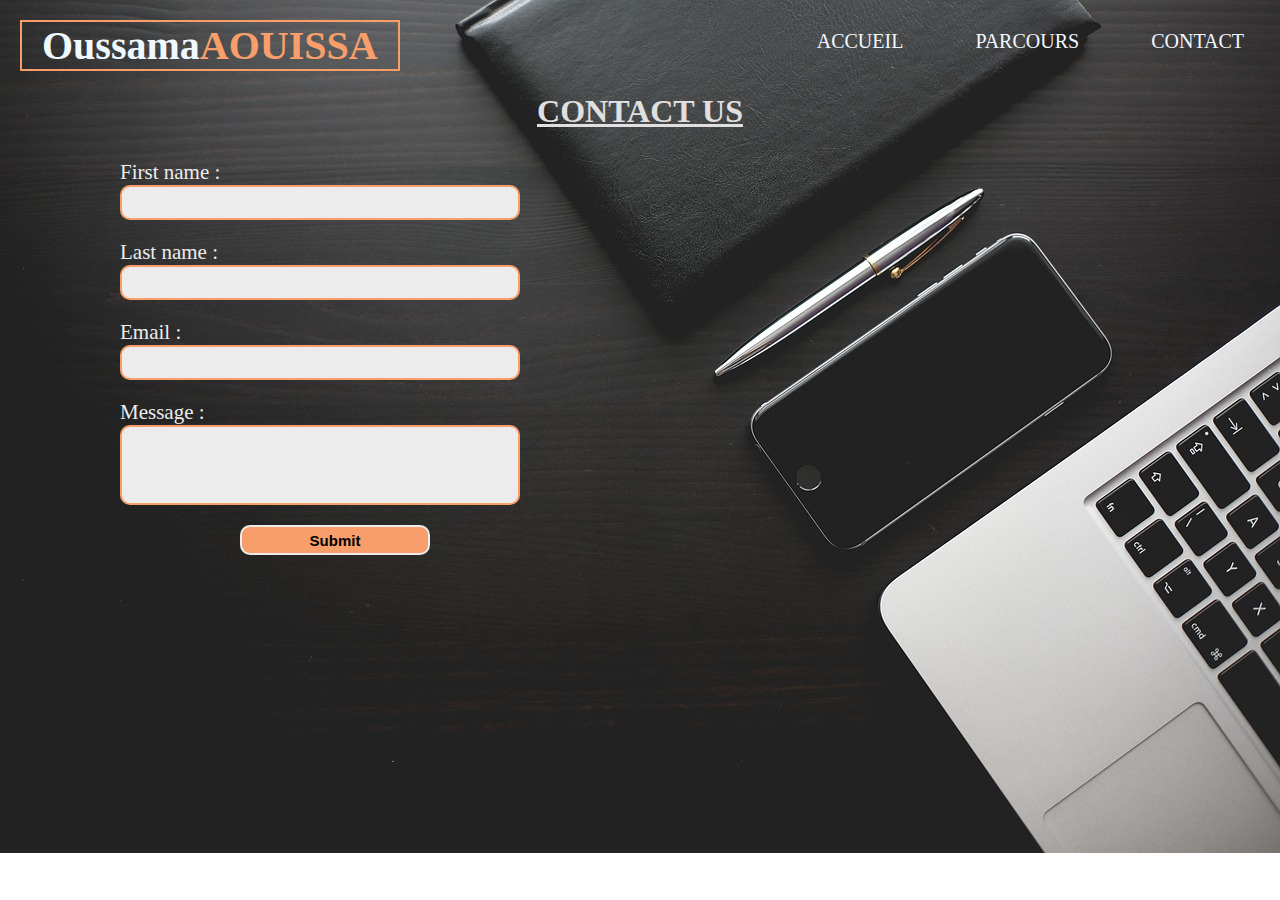
<file: apdm.html>
<!DOCTYPE html>
<html>
<head>
    <meta charset="UTF-8">
    <meta name="viewport" content="width=device-width, initial-scale=1.0">
    <title>Oussama Aouissa</title>
    <link rel="stylesheet" href="apdm.css">
    <link rel="icon" href="bussiness-man.png">
    <Script src="apdm.js"></Script>
</head>
<body>
    <header>
        <div id="prc">
            <div class="ln">
                <h1>Oussama<span>AOUISSA</span></h1>
            </div>
            <ul>
                <div class="nv">
                <li class="lm">
                    <a href="index.html">Accueil</a>
                </li>
                <li class="lm">
                    <a href="prj1.html">Parcours</a>
                </li>
                <li class="lm">
                    <a href="apdm.html">Contact</a>
                </li>
                </div>
                <img class="nv1" onclick="myFunction()" src="brg.png" alt="brg">
            </ul>
            <div id="nv3" class="nv3">
                <ul>
                    <a href="file:///c%3A/Users/Youcode/Desktop/prj2/new%20projet/prj.html">Accueil</a>

                    <a href="file:///c%3A/Users/pc/Desktop/new%20projet%202/prj.html">Parcours</a>

                    <a href="file:///c%3A/Users/Youcode/Desktop/prj2/new%20projet%201/apdm.html">Contact</a>
                </ul>
                </div>
            <div class="ss2">
                <h1>CONTACT US</h1>
            <div id="ss">
                <form class="cc">
                    <label for="fname">First name  :</label><br>
                    <input class="sq" type="text" id="fname" name="fname"><br>
                    <label for="lname">Last name  :</label><br>
                    <input class="sq" type="text" id="lname" name="lname"><br>
                    <label for="eml">Email :</label><br>
                    <input class="sq" type="text" id="eml" name="eml"><br>
                    <label for="msg">Message  :</label><br>
                    <input class="sq" type="text" id="msg" name="msg" style="height: 80px;"> <br>
                    <input class="sd" type="submit" >
                </form>
            </div>
            </div>
        </div>
    </header>
    
</body>
</html>
</file>
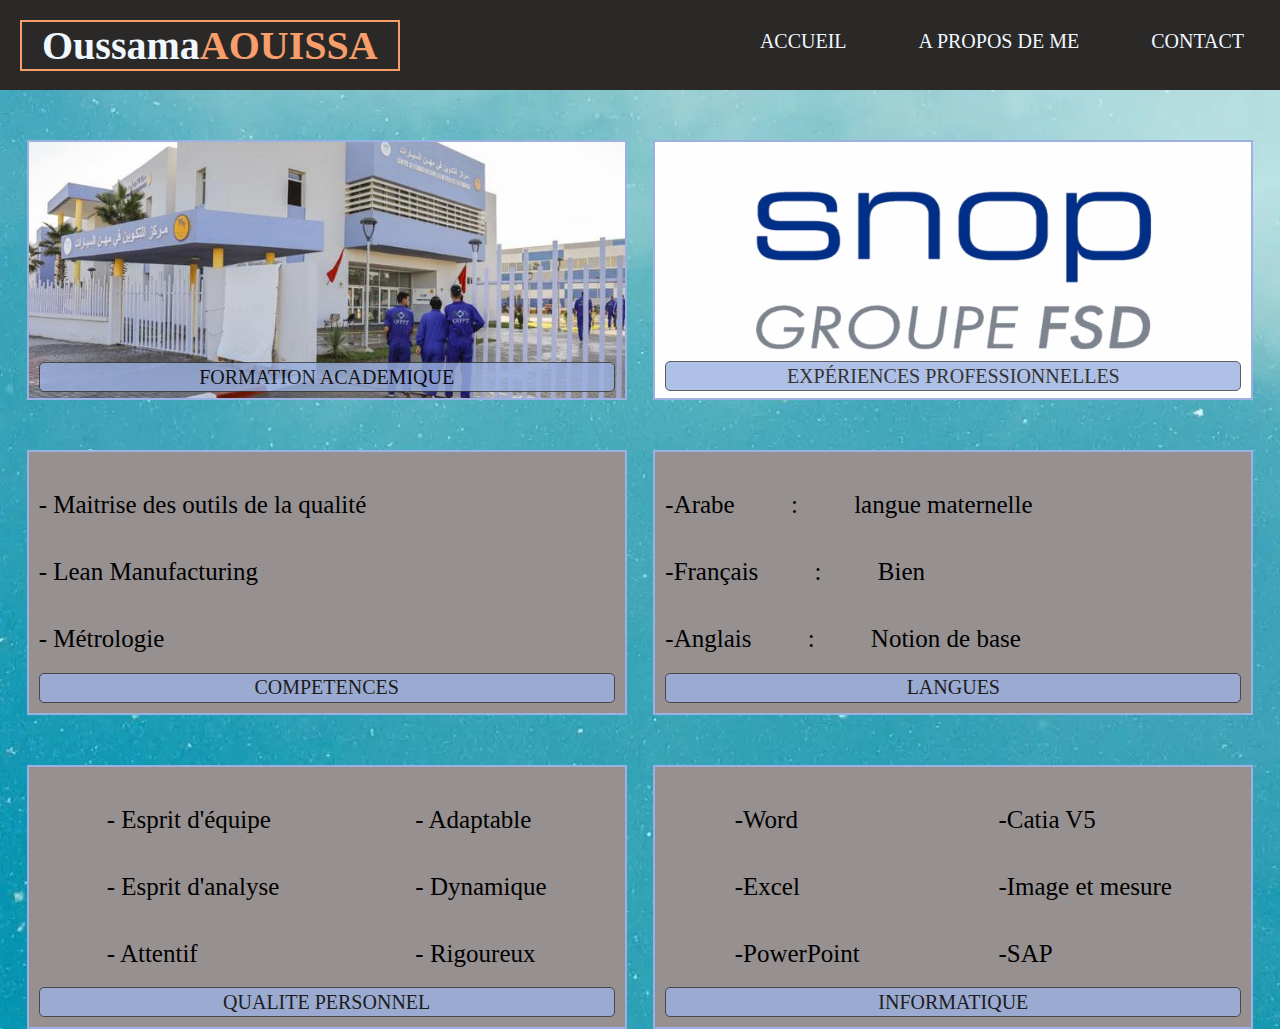
<file: prj1.html>
<!DOCTYPE html>
<html lang="en">
<head>
    <meta charset="UTF-8">
    <meta name="viewport" content="width=device-width, initial-scale=1.0">
    <title>Oussama Aouissa</title>
    <link rel="stylesheet" href="prj1.css">
    <link rel="icon" href="bussiness-man.png">
    <script src="prj.js"></script>
</head>
<body >
    <header>
        <div class="ln">
            <h1>Oussama<span>AOUISSA</span></h1>
        </div>
        <ul>
            <li class="lm">
                <a href="index.html">Accueil</a>
            </li>
            <li class="lm">
                <a href="prj1.html">A propos de me</a>
            </li>
            <li class="lm">
                <a href="apdm.html">Contact</a>
            </li>
        </ul>
    </header>
    <main>
        <section id="mdl" class="mdl">
                <div id="modl" class="modl">
                    <div>
                        <h1>FORMATION ACADEMIQUE</h1>
                        <p class="cl1">- Depuis 10/07/2023 : Formation au Dévelopement Web-sites web professionnels</p>
                        <p class="cl2">Youcode, YOUSSOUFIA</p>
                        <p class="cl3">dévelepement des sites web avec html et css et javaSript</p>
                        <p class="cl1">- 2020-2022 : Technicien spécialisé en Qualité et Production</p>
                        <P class="cl2">CFMA, Kénitra</P>
                        <p class="cl3">Management de la Qualité</p>
                        <p class="cl3">Les outils de Qualité et méthode de réslution des problémes</p>
                        <p class="cl3">métrise statistique des procidés</p>
                        <p class="cl3">Métrologie</p>
                        <p class="cl3">Gestion de Production : Gant, Pert, MRPS</p>
                        <p class="cl3">Lean Manufacturing</p>
                        <P class="cl1">- 2019-2020 : Baccalauréat professionnel Génie mécanique option fabrication mécanique</P>
                        <P class="cl2">Kachkat, YOUSSOUFIA</P>
                        <p class="cl3">dessin industriel</p>
                        <p class="cl3">fabrcation sur machine friseuse et tournage</p>
                        <p class="cl3">Programation de machine CNC</p>
                        <p class="cl3">Créer un dossier de fabrication</p>
                        <button id="close" onclick="close1()">Close me</button>
                    </div>
                </div>
        </section>
        <section id="mdl1" class="mdl1">
            <div id="modl1" class="modl1">
                <div>
                    <h1>EXPÉRIENCES PROFESSIONNELLES</h1>
                    <h3 cl class="cl4">- Stage en Qualité Interne</h3>
                    <p class="cl5">Octobre 2022- Février 2023 (04 mois)</p>
                    <p>SNOP-Tanger Site Kénitra</p>
                    <p>• Gestion et Traitement des Non-Conformités</p>
                    <P>• Validation des plans de surveillance et OK démarrage</P>
                    <p>• Création des documents de travail</p>
                    <p>• Réalisation des Audits interne</p>
                    <p>• Animation du QRQC ligne</p>
                    <p>• Validation des interventions</p>
                    <p>• Sécurisation client</p>
                    <h3 class="cl4">- Stage en Métrologie</h3>
                    <P class="cl5">Août - Octobre 2022 (02 mois)</P>
                    <p>SNOP-Tanger Site Kénitra</p>
                    <p>• Vérification et suivi des Moyen de Contrôle</p>
                    <p>• Contrôle Macrographie</p>
                    <p>• Création des Modes Opératoires de Moyen de contrôle</p>
                    <p>• MSA : Analyse des Systèmes de Mesure</p>
                    <h3 class="cl4">- PROJET DE FIN D'ETUDE (Etau de serrage)</h3>
                    <P class="cl5">Février-Avril 2022 (03 mois)</P>
                    <p>CFMA- Kénitra</p>
                    <p>PARTIE THÉORIQUE:</p>
                    <p>• Planification de projet</p>
                    <p>• Dossier de fabrication</p>
                    <p>PARTIE PRATIQUE:</p>
                    <p>• Fabrication sur machine CNC</p>
                    <p>• Contrôle Qualité ( les instrument de mesure - machine mesure tridimensionnelle)</p>
                    <button id="close2" onclick="close3()">Close me</button>
                </div>
            </div>
    </section>
        <section id="ds">
            <article>
                <div class="cls">
                    <button id="open" onclick="open1()"> FORMATION ACADEMIQUE </button>
                </div>
            </article>
            <article>
                <div class="cls3">
                    <button id="open3" onclick="open2()"> EXPÉRIENCES PROFESSIONNELLES </button>
                </div>
            </article>
        </section>
        <section id="ds">
            <article>
                <div class="cls1">
                    <p>- Maitrise des outils de la qualité</p>
                    <p>- Lean Manufacturing</p>
                    <P>- Métrologie</P>
                    <button> COMPETENCES </button>
                </div>
            </article>
            <article>
                <div class="cls1">
                    <p><span>-Arabe : </span>langue maternelle</p>
                    <p><span>-Français : </span>Bien</p>
                    <P><span>-Anglais : </span>Notion de base</P>
                    <button> LANGUES </button>
                </div>
            </article>
        </section>
        <section id="ds">
            <article>
                <div class="cls2">
                    <div class="dz">
                        <div>
                            <p>- Esprit d'équipe</p>
                            <P>- Esprit d'analyse</P>
                            <p>- Attentif</p>
                        </div>
                        <div>
                            <p>- Adaptable</p>
                            <P>- Dynamique</P>
                            <p>- Rigoureux</p> 
                        </div>
                    </div>
                    <button> QUALITE PERSONNEL </button>
                </div>
            </article>
            <article>
                <div class="cls2">
                    <div class="dz">
                        <div>
                            <p>-Word</p>
                            <P>-Excel</P>
                            <p>-PowerPoint</p>
                        </div>
                        <div>
                            <p>-Catia V5</p>
                            <P>-Image et mesure</P>
                            <p>-SAP</p>
                        </div>
                    </div>
                    <button> INFORMATIQUE </button>
                </div>
            </article>
        </section>

    </main>
</file>
<file: apdm.css>
* {
    padding: 0;
    margin: 0;
    box-sizing: border-box;
    font-family: century;
}

body {
    background-image: url(ac4.jpg);
    background-repeat: no-repeat;
    background-size: cover;
} 


.ln {
    color: aliceblue; 
    padding: 0px 20px;
    font-size: 20px;
    border: 2px solid rgb(248, 158, 106);
    position: absolute;
    margin-top: 20px;
    margin-left: 20px;
    font-weight: 900;
}

.ln span {
    color: rgb(248, 158, 106);
}

ul {
    list-style: none;
    font-size: 20px;
    display: flex;
    justify-content: flex-end;
    
}

.nv {
    flex-direction: row;
    display: flex;
}

ul li {
    margin-top: 30px;
    
}

ul li a {
    text-decoration: none;
    color: aliceblue;
    padding: 10px 20px;
    text-transform: uppercase;
    border: 1px solid transparent;
    margin: 15px;
    font-weight: 500;
}


ul li a:hover {
    background: #ececec;
    color: black;
}

ul li.lm a {
    font-family: Georgia, 'Times New Roman', Times, serif;
}



#prc {
    display: flex;
    flex-direction: column;
}

#ss {
    padding: 10px 20px;
    margin-top: 20px;
    margin-left: 100px;
    position: absolute;
}

.ss2 h1 {
    color: #e0e0e0;
    display: flex;
    justify-content: center;
    margin-top: 40px;
    text-decoration: underline;
}
.cc label {
    color: #ececec;
    font-size: 21px;
}

.sd {
    height: 30px;
    width: 190px;
    border-radius: 10px;
    border: #ececec solid 2px;
    background-color: rgb(248, 158, 106);
    margin-left: 30%;
    font-size: 15px;
    font-family: Arial, Helvetica, sans-serif;
    font-weight: bolder;
}
.sq {
    width: 400px;
    height: 35px;
    margin-bottom: 20px;
    border-radius: 10px;
    border: rgb(248, 158, 106) solid 2px;
    background-color: #ececec;
}


.nv1 {
    margin-right: 20px;
    display: none;
    width: 50px;
    height: 50px;
    margin-top: 20px;
    border-radius: 50%;
    opacity: 0.8;
}

.nv1:hover {
    opacity: 1;
}

.nv3 {
    display: none;
}


@media screen and (max-width: 1000px) {

    body {
        background-image: url(ac4.jpg);
        background-repeat: no-repeat;
        background-position: center;
        height: 100%;
        background-size: 210%;
    } 
    

    .nv1 {
        display: block;
    }

    
    .nv li {
        display: none;
    }

    .ln {
        color: aliceblue; 
        padding: 0px 20px;
        font-size: 20px;
        border: 2px solid rgb(248, 158, 106);
        position: absolute;
        margin-top: 20px;
        margin-left: 20px;
        font-weight: 900;
    }
 
    
    .nv3 {
        margin-top: 80px;
        margin-right: 80px;
        position: absolute;
        width: 170px;
        right: 55px;
        z-index: 6;
    }
    
    .nv3 ul {
        flex-direction: column;
        background-color: rgba(94, 89, 89, 0.589);
        backdrop-filter: blur(5px);
        border: 1px solid rgb(248, 158, 106);
        width: 300px;
    }
    
    .nv3 ul a {
        color: #ffffff;
        text-decoration: none;
        display: flex;
        justify-content: center;
        margin: 20px 0px;
        border: 1px solid transparent;
        font-weight: 900;
        
    }
    
    ul  a:hover {
        background: #ececec;
        color: black;
    }

}


@media screen and (max-width: 740px) {

    body {
        background-image: url(ac4.jpg);
        background-repeat: no-repeat;
        background-size: contain;
        background-position: center;
        height: 100vh;
        background-size: 1000%;
    } 

    .nv1 {
        display: block;
        margin-right: 20px;
        width: 40px;
        height: 40px;
        margin-top: 20px;
        border-radius: 50%;
    }

    
    .nv li {
        display: none;
    }

    .ln {
        color: aliceblue; 
        padding: 0px 20px;
        font-size: 15px;
        border: 2px solid rgb(248, 158, 106);
        position: absolute;
        margin-top: 20px;
        margin-left: 20px;
        font-weight: 900;
    }
 
    #ss {
        padding: 10px 20px;
        margin-top: 80px;
        margin-left: 30px;
        position: absolute;
    }
    
    .ss2 h1 {
        color: #e0e0e0;
        display: flex;
        justify-content: center;
        margin-top: 90px;
        text-decoration: underline;
        font-size: 25px;
    }
    .cc label {
        color: #ececec;
        font-size: 20px;
    }
    
    .sd {
        height: 30px;
        width: 100px;
        border-radius: 10px;
        border: #ececec solid 2px;
        background-color: rgb(248, 158, 106);
        margin-left: 30%;
        font-size: 15px;
        font-family: Arial, Helvetica, sans-serif;
        font-weight: bolder;
    }
    .sq {
        width: 300px;
        height: 30px;
        margin-bottom: 20px;
        border-radius: 10px;
        border: rgb(248, 158, 106) solid 2px;
        background-color: #ececec;
    }
    


}
</file>
<file: prj1.css>
* {
    padding: 0;
    margin: 0;
    box-sizing: border-box;
    font-family: century;
}

header {
    background-color: rgb(43, 40, 40);
    height: 90px;
    background-size: cover;
    background-position: center;
} 

body {
    background-image: url(ntr1.png);
    background-size: cover;
    background-position: center;
}


.ln {
    color: aliceblue; 
    padding: 0px 20px;
    font-size: 20px;
    border: 2px solid rgb(248, 158, 106);
    position: absolute;
    margin-top: 20px;
    margin-left: 20px;
    font-weight: 900;
}

.ln span {
    color: rgb(248, 158, 106);
}

ul {
    list-style: none;
    float: right;
    display: flex;
    margin-top: 30px;
    font-size: 20px;
}

ul li a {
    text-decoration: none;
    color: aliceblue;
    padding: 10px 20px;
    text-transform: uppercase;
    border: 1px solid transparent;
    margin: 15px;
    font-weight: 500;
}


ul li a:hover {
    background: #ececec;
    color: black;
}

ul li.lm a {
    font-family: Georgia, 'Times New Roman', Times, serif;
}

.cls {
    border: 2px solid rgb(155, 177, 225);
    width: 600px;
    background-image: url(cfak.jpg);
    background-size: cover;
    background-position: center;
    padding: 0px 10px;
    padding-top: 20px;
    padding-bottom: 10px;
    margin-top: 50px;
    font-size: 20px;
    height: 260px;
    box-shadow: 15px, 15px, 5px rgb(150, 144, 144);
}

.cls p {
    line-height: 50px;
}

.cls button {
    font-size: 20px;
    width: 100%;
    height: 30px;
    background-color: rgb(155, 177, 225);
    border: 1px solid rgb(55, 55, 55);
    border-radius: 5px;
    opacity: 0.8;
    margin-top: 200px;
}

.cls button:hover {
    opacity: 1;
    background-color: rgb(85, 84, 84);
    color: #ececec;
}

#ds {
    display: flex;
    justify-content: space-evenly;
}

.cls1 {
    border: 2px solid rgb(155, 177, 225);
    width: 600px;
    background-color: rgb(150, 144, 144);
    padding: 0px 10px;
    padding-top: 19px;
    padding-bottom: 10px;
    margin-top: 50px;
    font-size: 25px;
}

.cls1 p {
    line-height: 67px;
}

.cls1 button {
    font-size: 20px;
    width: 100%;
    height: 30px;
    background-color: rgb(155, 177, 225);
    border: 1px solid rgb(55, 55, 55);   
    border-radius: 5px;
    opacity: 0.8;
}

.cls1 button:hover {
    opacity: 1;
    background-color: rgb(85, 84, 84);
    color: #ececec;
}

.cls3 {
    border: 2px solid rgb(155, 177, 225);
    width: 600px;
    background-image:url(snop1.png);
    background-size: cover;
    background-position: center;
    padding: 0px 10px;
    padding-top: 19px;
    padding-bottom: 10px;
    margin-top: 50px;
    font-size: 25px;
    height: 260px;
}

.cls3 p {
    line-height: 67px;
}


.cls3 button {
    font-size: 20px;
    width: 100%;
    height: 30px;
    background-color: rgb(155, 177, 225);
    border: 1px solid rgb(55, 55, 55);   
    border-radius: 5px;
    opacity: 0.8;
    margin-top: 200px;
}

.cls3 button:hover {
    opacity: 1;
    background-color: rgb(85, 84, 84);
    color: #ececec;
}

.cls2 {
    border: 2px solid rgb(155, 177, 225);
    width: 600px;
    background-color: rgb(150, 144, 144);
    padding: 0px 10px;
    padding-top: 19px;
    padding-bottom: 10px;
    margin-top: 50px;
    font-size: 25px;
}

.cls2 p {
    line-height: 67px;
}

.cls2 button {
    font-size: 20px;
    width: 100%;
    height: 30px;
    background-color: rgb(155, 177, 225);
    border: 1px solid rgb(55, 55, 55);
    border-radius: 5px;
    opacity: 0.8;
}

.cls2 button:hover {
    opacity: 1;
    background-color: rgb(85, 84, 84);
    color: #ececec;
}

span {
    word-spacing: 50px;
}


.dz {
    display: flex;
    justify-content: space-around;
}

.mdl {
    display: none;
    position: fixed;
    top: 0;
    width: 100%;
    height: 100%;
    border: 1px solid rgb(55, 55, 55);
    background-color: rgb(0, 0, 0);
    z-index: 6;
    padding: 20px 30px;
    font-size: 18px;
}

.modl {
    display: flex;
    justify-content: center;
    align-items: center;
    flex-direction: column;
    border: 1px solid wheat;
    background-color: #ececec;
    padding: 20px 0px;
}

.modl h1 {
    text-align: center;
    font-size: 25px;
    text-decoration: underline;
}

.cl1 {
    margin-top: 20px;
    font-weight: bolder;
}

.cl2 {
    color: rgb(155, 84, 2);
}


.modl button {
    width: 150px;
    margin-top: 50px;
    margin-left: 40%;
    padding: 5px;
    border-radius: 10px;
    font-size: 20px;
    background-color: aquamarine;
    font-weight: bolder;
}

.mdl1 {
    display: none;
    position: fixed;
    top: 0;
    width: 100%;
    height: 100%;
    border: 1px solid rgb(55, 55, 55);
    background-color: rgb(0, 0, 0);
    z-index: 6;
    padding: 20px 30px;
    font-size: 17px;
}

.modl1 {
    display: flex;
    justify-content: center;
    align-items: center;
    flex-direction: column;
    border: 1px solid wheat;
    background-color: #ececec;
    padding: 20px 0px;
    height: 90vh;
    overflow-y: auto;
}

.modl1 h1 {
    text-align: center;
    font-size: 25px;
    text-decoration: underline;
    margin-top: 180px;
}

.modl1 button {
    width: 150px;
    margin-top: 30px;
    margin-left: 40%;
    padding: 5px;
    border-radius: 10px;
    font-size: 20px;
    background-color: aquamarine;
    font-weight: bolder;
}

.cl4 {
    margin-top: 20px;
}

.cl5 {
    color: rgb(155, 84, 2);
    font-size: 15px;
    display: flex;
    justify-content: flex-end;
    margin-left: 30px;
}
</file>
